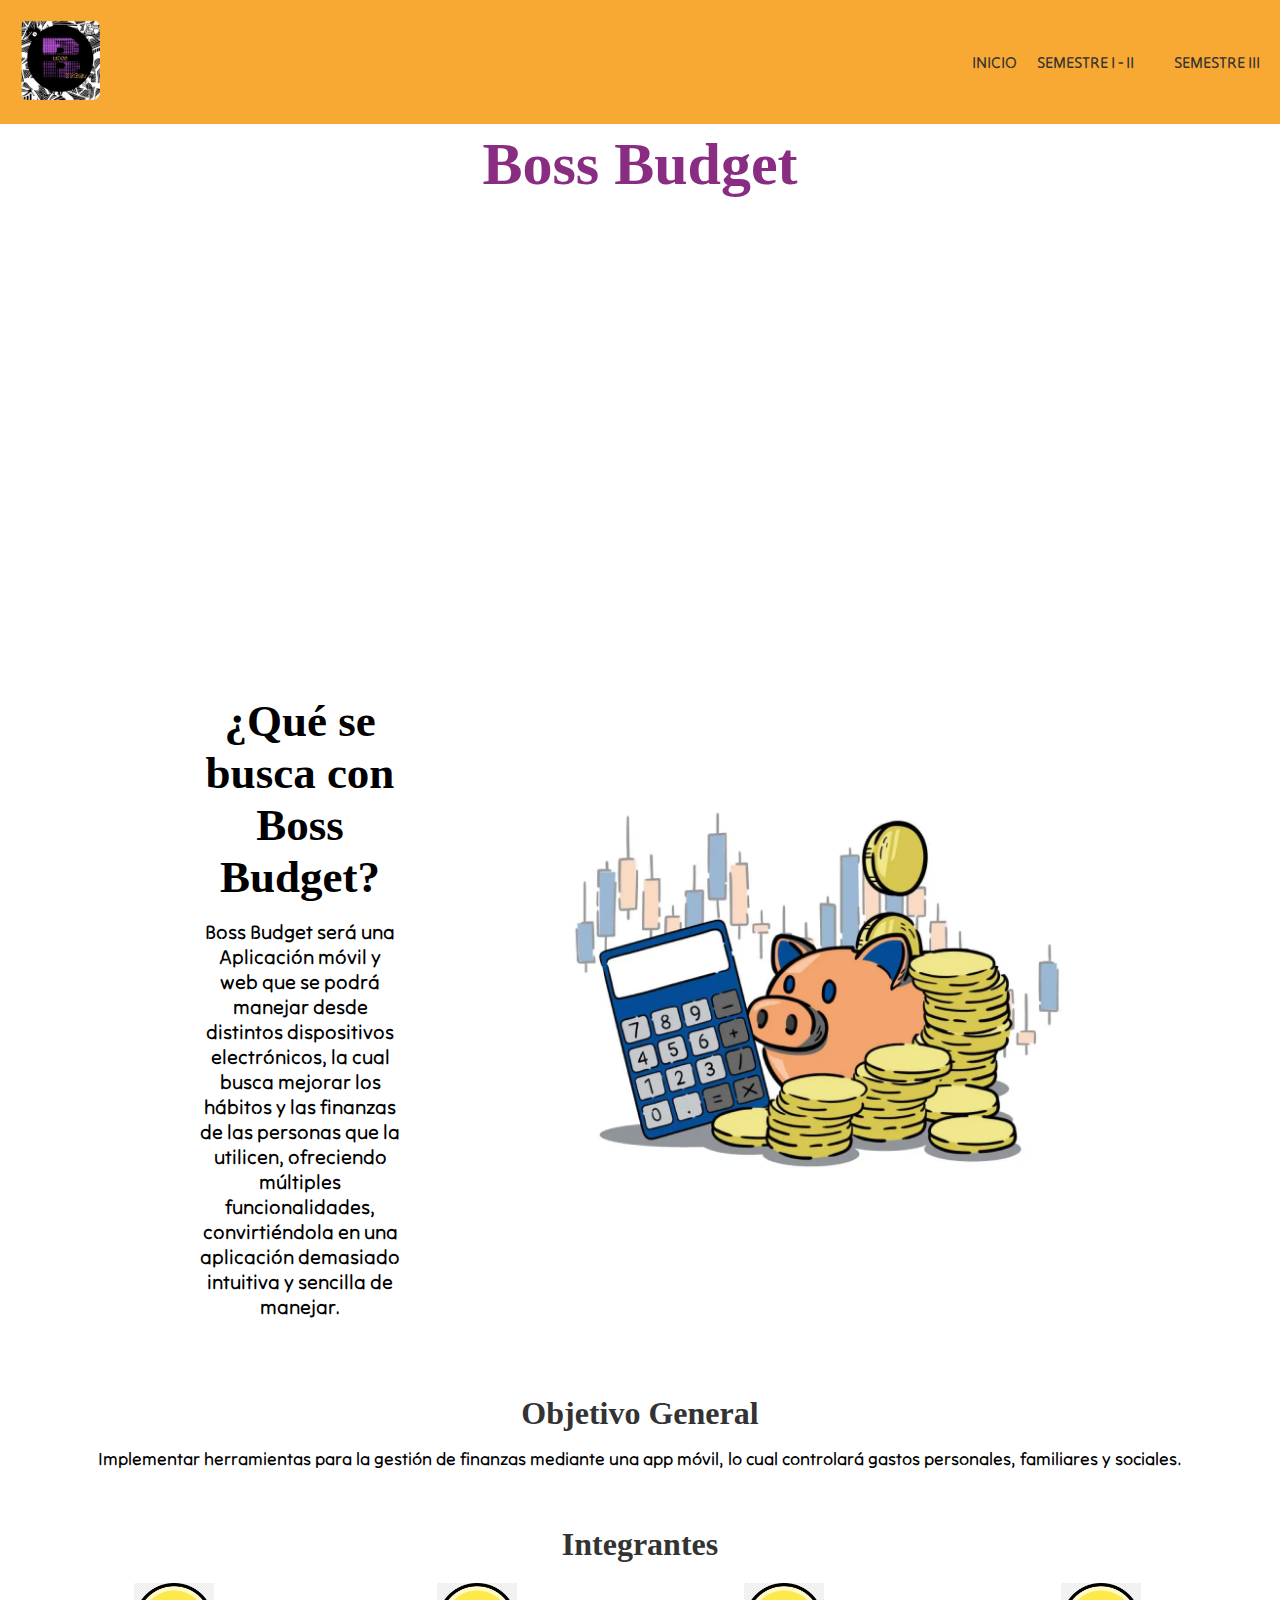
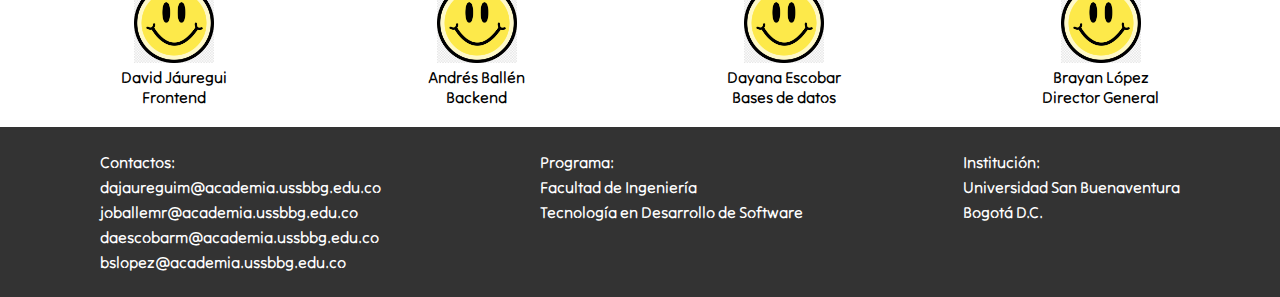
<file: index.html>
<!DOCTYPE html>
<html lang="es">
<head>
    <meta charset="UTF-8">
    <meta name="viewport" content="width=device-width, initial-scale=1.0">
    <title>Boss Budget</title>
    <link rel="stylesheet" href="styles.css">
</head>
<body>
    <header>
        <div>
            <img class="logo-img" src="images/logo.png" alt="Logo" >
        </div>
        <nav>
            <ul>
                <li><a href="#"onclick="redirectInicio()">INICIO</a></li>
                <li><a href="#"onclick="redirectSemestreI_II()">SEMESTRE I - II</button></li>
                <li><a href="#"onclick="redirectSemestreIII()">SEMESTRE III</a></li>
            </ul>
        </nav>
    </header>

    <div class="general">
        <section class="intro">
            <h1>Boss Budget</h1>
            <div>
                <iframe class="video" src="https://www.youtube.com/embed/AnS2guMmKh8?si=pj1pvO2-Ku6fmlm3" title="Speech" frameborder="0" allow="accelerometer; autoplay; clipboard-write; encrypted-media; gyroscope; picture-in-picture; web-share" referrerpolicy="strict-origin-when-cross-origin" allowfullscreen></iframe>
            </div>
        </section>

        <section class="description">
        <div class="text">
            <h2>¿Qué se busca con Boss Budget?</h2>
            <p>Boss Budget será una Aplicación móvil y web que se podrá manejar desde distintos dispositivos electrónicos, la cual busca mejorar los hábitos y las finanzas de las personas que la utilicen, ofreciendo múltiples funcionalidades, convirtiéndola en una aplicación demasiado intuitiva y sencilla de manejar.</p>
        </div>
        <div>
            <img src="images/Finanzas.png" alt="Icono Finanzas" class="imggeneral"/>
        </div>
        </section>

        <section class="objective">
            <h2>Objetivo General</h2>
            <p>Implementar herramientas para la gestión de finanzas mediante una app móvil, lo cual controlará gastos personales, familiares y sociales.</p>
        </section>

        <section class="team-members">
            <h2>Integrantes</h2>
            <div class="members">
                <div class="member">
                    <img src="images/prj.png" alt="David Jáuregui" class="member-img">
                    <p>David Jáuregui</p>
                    <p>Frontend</p>
                </div>
                <div class="member">
                    <img src="images/prj.png" alt="Andrés Ballén" class="member-img">
                    <p>Andrés Ballén</p>
                    <p>Backend</p>
                </div>
                <div class="member">
                    <img src="images/prj.png" alt="Dayana Escobar" class="member-img">
                    <p>Dayana Escobar</p>
                    <p>Bases de datos</p>
                </div>
                <div class="member">
                    <img src="images/prj.png" alt="Brayan López" class="member-img">
                    <p>Brayan López</p>
                    <p>Director General</p>
                </div>
            </div>
        </section>
    </div>
    <footer>
        <div class="contact">
            <p>Contactos:</p>
            <p>dajaureguim@academia.ussbbg.edu.co</p>
            <p>joballemr@academia.ussbbg.edu.co</p>
            <p>daescobarm@academia.ussbbg.edu.co</p>
            <p>bslopez@academia.ussbbg.edu.co</p>
        </div>
        <div class="program">
            <p><strong>Programa:</strong></p>
            <p>Facultad de Ingeniería</p>
            <p>Tecnología en Desarrollo de Software</p>
        </div>
        <div class="institution">
            <p><strong>Institución:</strong></p>
            <p>Universidad San Buenaventura</p>
            <p>Bogotá D.C.</p>
        </div>
    </footer>
    <script src="js/codigo.js"></script>
</body>
</html>
</file>
<file: styles.css>
@import url('https://fonts.googleapis.com/css2?family=PT+Serif&family=Playpen+Sans&family=Press+Start+2P&family=Tilt+Neon&display=swap');


/* CSS Reset */
* {
    margin: 0;
    padding: 0;
}

h1,h2 {
    margin-bottom: 16px;
    margin-top: 16px;
    font-size: 45px;
    font-family: 'Playpen' !important;
    font-weight: bold !important; 
}

h3 {
    margin-bottom: 16px;
    margin-top: 16px;
    font-size: 30px;
    font-family: 'Playpen' !important;
    font-weight: bold !important; 
}

body {
    font-family: 'Tilt Neon';
    position: relative;
}

header {
    background-color: #f8a933;
    padding: 20px;
    display: flex;
    justify-content: space-between;
    align-items: center;
    position: fixed; 
    top: 0; 
    width: 100%; 
    z-index: 1000; 
    box-sizing: border-box;
}


.general {
    justify-content: center;
    padding-top: 90px; 
}

.video {
    width: 750px; 
    height: 420px;
    border-radius: 5%;
}
.videoP {
    width: 550px; 
    height: 600px;
    border-radius: 5%;
}

.logo-img {
    width: 80px;
    height: 80px;
}

nav ul {
    list-style: none;
    display: flex;
    gap: 20px;
}

nav ul li a {
    text-decoration: none;
    color: #333;
    font-weight: bold;
}

nav ul li a:hover {
    background-color: #892d83;
    border-radius: 5%; 
}

.intro {
    text-align: center;
    margin-top: 40px;
}

.intro h1 {
    font-size: 60px;
    color: #892d83;
}

.description {
    display: inline-block;
    display: flex;
    justify-content: center;
    align-items: center;
    padding: 20px;
    padding-left: 180px;
    margin: 20px;
}

.text {
    font-size: 20px;
    width: 60%;
    text-align: center; 
    display: flex;
    flex-direction: column;
    justify-content: center; 
}

.solitario {
    text-align: center; 
}

.enlace {
    display: inline-block; 
    padding: 10px 20px; 
    margin: 10px; 
    color: white;
    background-color: #892d83;; 
    text-decoration: none; 
    border-radius: 5px;
    font-weight: bold; 
    transition: background-color 0.3s ease; 
}

.enlace:hover {
    background-color: #f8a933;
}

.doc {
    border-radius: 3%;
    margin-left: 40px;
    margin-right: 40px;
}

.imggeneral {
    width: 800px;
    height: 420px;
    border-radius: 5%;
    padding-left: 20px;
    padding-right: 20px;
}

.fichaimg {
    width: 500px;
    height: 700px;
    padding: 10px;
    border-radius: 10%;
}

.lista {
    padding-left: 30px;
    text-align: left;
}

.objective {
    padding: 20px;
    text-align: center;
}

.objective h2 {
    font-size: 2rem;
    color: #333;
}

.objective p {
    font-size: 1.1rem;
}

.team-members {
    padding: 20px;
    background-color: #fff;
    text-align: center;
}

.team-members h2 {
    font-size: 2rem;
    color: #333;
    margin-bottom: 20px;
}

.members {
    display: flex;
    justify-content: space-around;
}

.member {
    text-align: center;
}

.member-img {
    width: 80px;
    height: auto;
}

.carrusel {
    position: relative;
    width: 80%;
    max-width: 850px;
    margin: auto;
    margin-bottom: 30px;
    overflow: hidden;
    border-radius: 8px;
    box-shadow: 0 4px 8px rgba(0, 0, 0, 0.2);
}

.carrusel-slide {
    display: flex;
    transition: transform 0.5s ease;
}

.carrusel-item {
    min-width: 100%;
    text-align: center;
    background-color: #f6ac3c;
}

.carrusel-item img {
    width: 800px;
    height: 700px;
    border-bottom: 3px solid #000000;
    border-right: 3px solid #000000;
    margin-bottom: 20px;
    border-radius: 3%;
}

.carrusel-item h3 {
    padding: 10px;
    font-size: 30px;
}

.carrusel-2 {
    position: relative;
    width: 80%;
    max-width: 700px;
    margin: auto;
    margin-bottom: 30px;
    overflow: hidden;
    border-radius: 8px;
    box-shadow: 0 4px 8px rgba(0, 0, 0, 0.2);
}

.carrusel-item-2 {
    min-width: 100%;
    text-align: center;
    background-color: #f6ac3c;
}

.carrusel-item-2 img {
    width: 550px;
    height: 780px;
    border-bottom: 3px solid #000000;
    border-right: 3px solid #000000;
    margin-bottom: 20px;
    border-radius: 1%;
}

.carrusel-item-2 h3 {
    padding: 10px;
    font-size: 30px;
}

.prev, .next {
    position: absolute;
    top: 50%;
    transform: translateY(-50%);
    font-size: 2em;
    background-color: rgba(0, 0, 0, 0.3);
    color: white;
    border: none;
    cursor: pointer;
    padding: 10px;
}

.prev {
    left: 10px;
}

.next {
    right: 10px;
}

.prev:hover, .next:hover {
    background-color: #892d83;
}

footer {
    display: flex;
    justify-content: space-around;
    padding: 20px;
    background-color: #333;
    color: white;
}

footer div p {
    margin: 5px 0;
}
</file>
